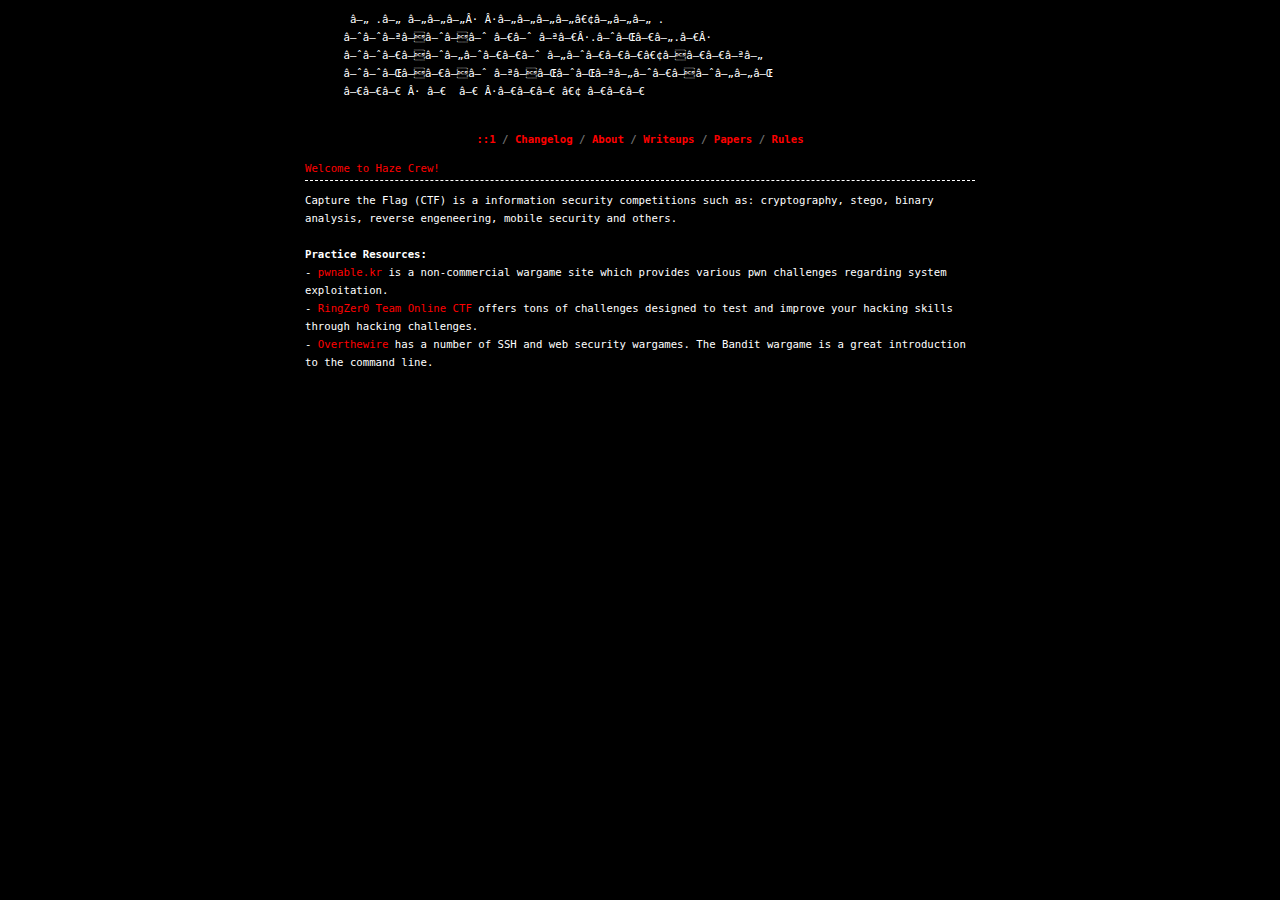
<file: index.html>
<!DOCTYPE html>
<html>
  <head>
    <meta http-equiv="content-type" content="text/html; charset="/>
    <meta http-equiv="X-UA-Compatible" content="">
    <title>Haze Crew</title>
    <meta name="description" content="Haze Crew">
    <link rel="stylesheet" type="text/css" href="main.css">   
    <link rel="shortcut icon" href="http://www.iconj.com/ico/6/2/624824tseq.ico" type="image/x-icon" />
  </head>

  <body>
    <div id="container">
      <pre>
       ▄ .▄ ▄▄▄· ·▄▄▄▄•▄▄▄ .
      ██▪▐█▐█ ▀█ ▪▀·.█▌▀▄.▀·
      ██▀▐█▄█▀▀█ ▄█▀▀▀•▐▀▀▪▄
      ██▌▐▀▐█ ▪▐▌█▌▪▄█▀▐█▄▄▌
      ▀▀▀ · ▀  ▀ ·▀▀▀ • ▀▀▀              
      </pre>

    <div id="menu">
      <span class="menu">
        <a title="/" href="/">::1</a> /      
        <a title="Changelog" href="#">Changelog</a> /       
        <a title="About" href="/about.html">About</a> /
        <a title="Whitepapers" href="#">Writeups</a> /
        <a title="Files" href="#">Papers</a> /        
        <a title="Rules" href="#">Rules</a> 
      </span>
    </div>
    <article class="heading">
      <a href="/change_log/welcome_back.html">Welcome to Haze Crew!</a>
    </article>
    <article class="paragraph">
      <p>Capture the Flag (CTF) is a information security competitions such as: cryptography, stego, binary analysis, reverse engeneering, mobile security and others.
      <br><br>
      <b>Practice Resources:</b>
      <br>- <a href="http://pwnable.kr/">pwnable.kr</a> is a non-commercial wargame site which provides various pwn challenges regarding system exploitation.
      <br>- <a href="https://ringzer0team.com/">RingZer0 Team Online CTF</a> offers tons of challenges designed to test and improve your hacking skills through hacking challenges. 
      <br>- <a href="https://overthewire.org/wargames/">Overthewire</a> has a number of SSH and web security wargames. The Bandit wargame is a great introduction to the command line.
    </article>
  </div>
  </body>
</html>
</file>
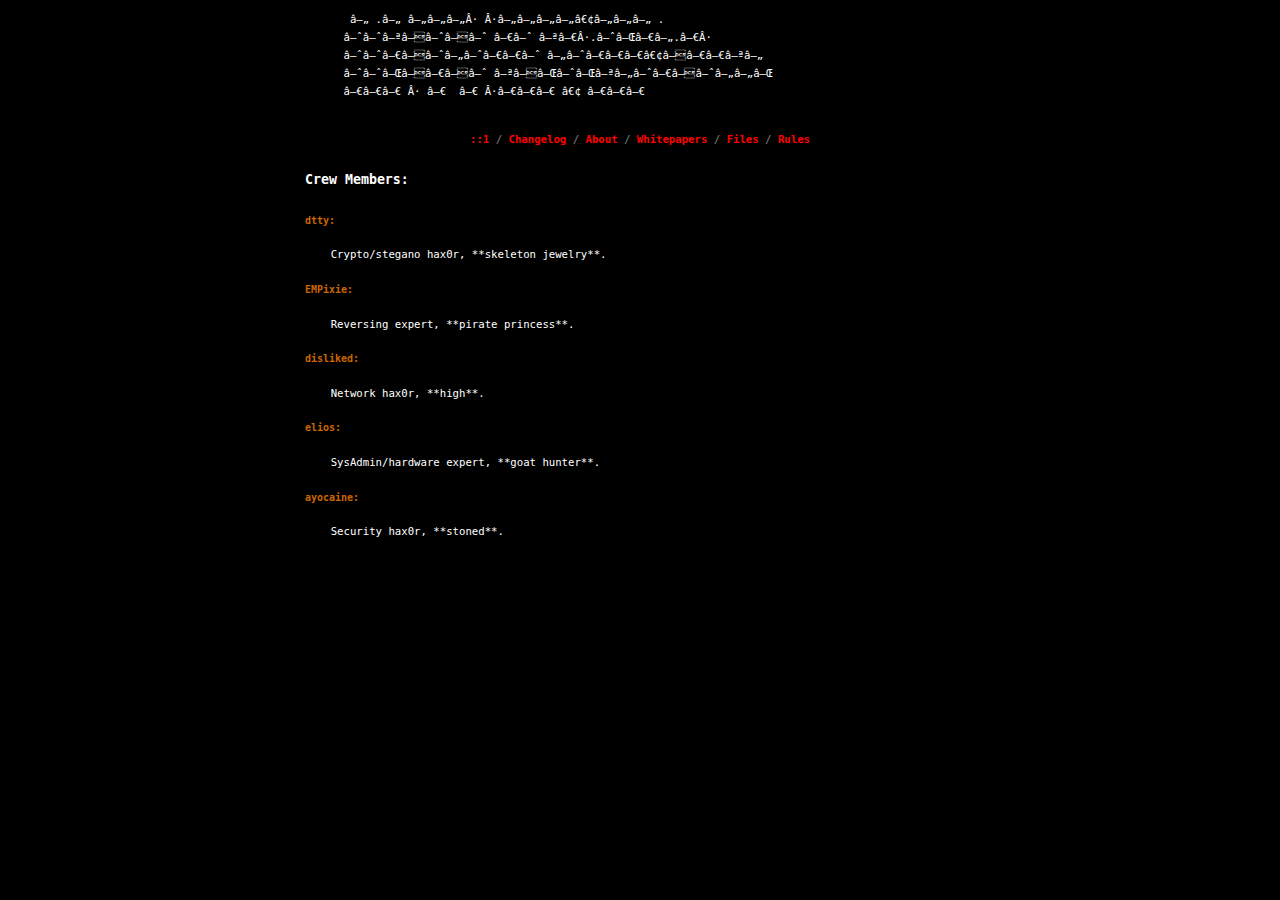
<file: about.html>
<!DOCTYPE html>
<html>
  <head>
    <meta http-equiv="content-type" content="text/html; charset="/>
    <meta http-equiv="X-UA-Compatible" content="">
    <title>Haze Crew</title>
    <meta name="description" content="Haze Crew">
    <link rel="stylesheet" type="text/css" href="main.css">   
    <link rel="shortcut icon" href="http://www.iconj.com/ico/6/2/624824tseq.ico" type="image/x-icon" />     
  </head>

  <body>
    <div id="container">
      <pre>
       ▄ .▄ ▄▄▄· ·▄▄▄▄•▄▄▄ .
      ██▪▐█▐█ ▀█ ▪▀·.█▌▀▄.▀·
      ██▀▐█▄█▀▀█ ▄█▀▀▀•▐▀▀▪▄
      ██▌▐▀▐█ ▪▐▌█▌▪▄█▀▐█▄▄▌
      ▀▀▀ · ▀  ▀ ·▀▀▀ • ▀▀▀              
      </pre>

    <div id="menu">
      <span class="menu">
        <a title="/" href="/">::1</a> /      
        <a title="Changelog" href="#">Changelog</a> /       
        <a title="About" href="/about.html">About</a> /
        <a title="Whitepapers" href="#">Whitepapers</a> /
        <a title="Files" href="#">Files</a> /        
        <a title="Rules" href="#">Rules</a> 
      </span>
    </div>

    <h5>Crew Members:</h5>
    <article class="paragraph">
        <h5>dtty: </h5>
        <p>
            &nbsp;&nbsp;&nbsp;&nbsp;Crypto/stegano hax0r, **skeleton jewelry**.
        </p>
        <h5>EMPixie: </h5>
        <p>
            &nbsp;&nbsp;&nbsp;&nbsp;Reversing expert, **pirate princess**.
        </p>
        <h5>disliked: </h5>
        <p>
            &nbsp;&nbsp;&nbsp;&nbsp;Network hax0r, **high**.
        </p>        
        <h5>elios: </h5>
        <p>
            &nbsp;&nbsp;&nbsp;&nbsp;SysAdmin/hardware expert, **goat hunter**.
        </p>
        <h5>ayocaine: </h5>
        <p>
            &nbsp;&nbsp;&nbsp;&nbsp;Security hax0r, **stoned**.
        </p>     

	</article>
	</div>
   </body>
 </html>
</file>
<file: main.css>
body {
    background: #000;
    color: #FFFFFF;
    font-size: 100%;
    font-family: 'Consolas', 'Menlo', 'Deja Vu Sans Mono', 'Bitstream Vera Sans Mono', monospace;
    margin: 0;
    padding: 0;
    text-align: left;
    line-height: 1.125em
}


a {
	color: #ff0000;
	text-decoration: none;
    display: inline-block;	
}

a:visited {
    color: #ff0000;
}

a:hover {
    color: 	#666666;
}

a:active {
    color: #ff0000;
}

.body {
    clear: both;
    margin: 0 auto;
    width: 670px;
}

.menu {
	padding: 25px 6px;
    font-size: 8pt;
    font-weight: bold;
    text-align: center;
}

.logo {
    color: White;
    border: 1px solid #F26522;
    background-color: #000000;
}


pre {
    white-space: pre-wrap;       /* CSS 3 */
    white-space: -moz-pre-wrap;  /* Mozilla, since 1999 */
    white-space: -o-pre-wrap;    /* Opera 7 */
    word-wrap: break-word;       /* Internet Explorer 5.5+ */
    font-size: 8pt;
}

article.heading {
    padding-top: 1em;
    padding-bottom: 0.2em;
    margin-bottom: 1em;
    font-size: 8pt;
    border-bottom: 1px dashed;
}

article.paragraph {
    padding: 0;
    font-size: 9pt;
    color: #FFF;
    line-height: 1.5em;
}

article.paragraph p {
    color: #FFF;
    font-size: 8pt;
}

article.paragraph h5 {
    color: #cc6600;
    font-weight: bold;
}


#container{
         width: 670px;
         margin: 0 auto;
         padding: 0;
}

#menu {
	text-align: center;
	color: #707070;
}
</file>
